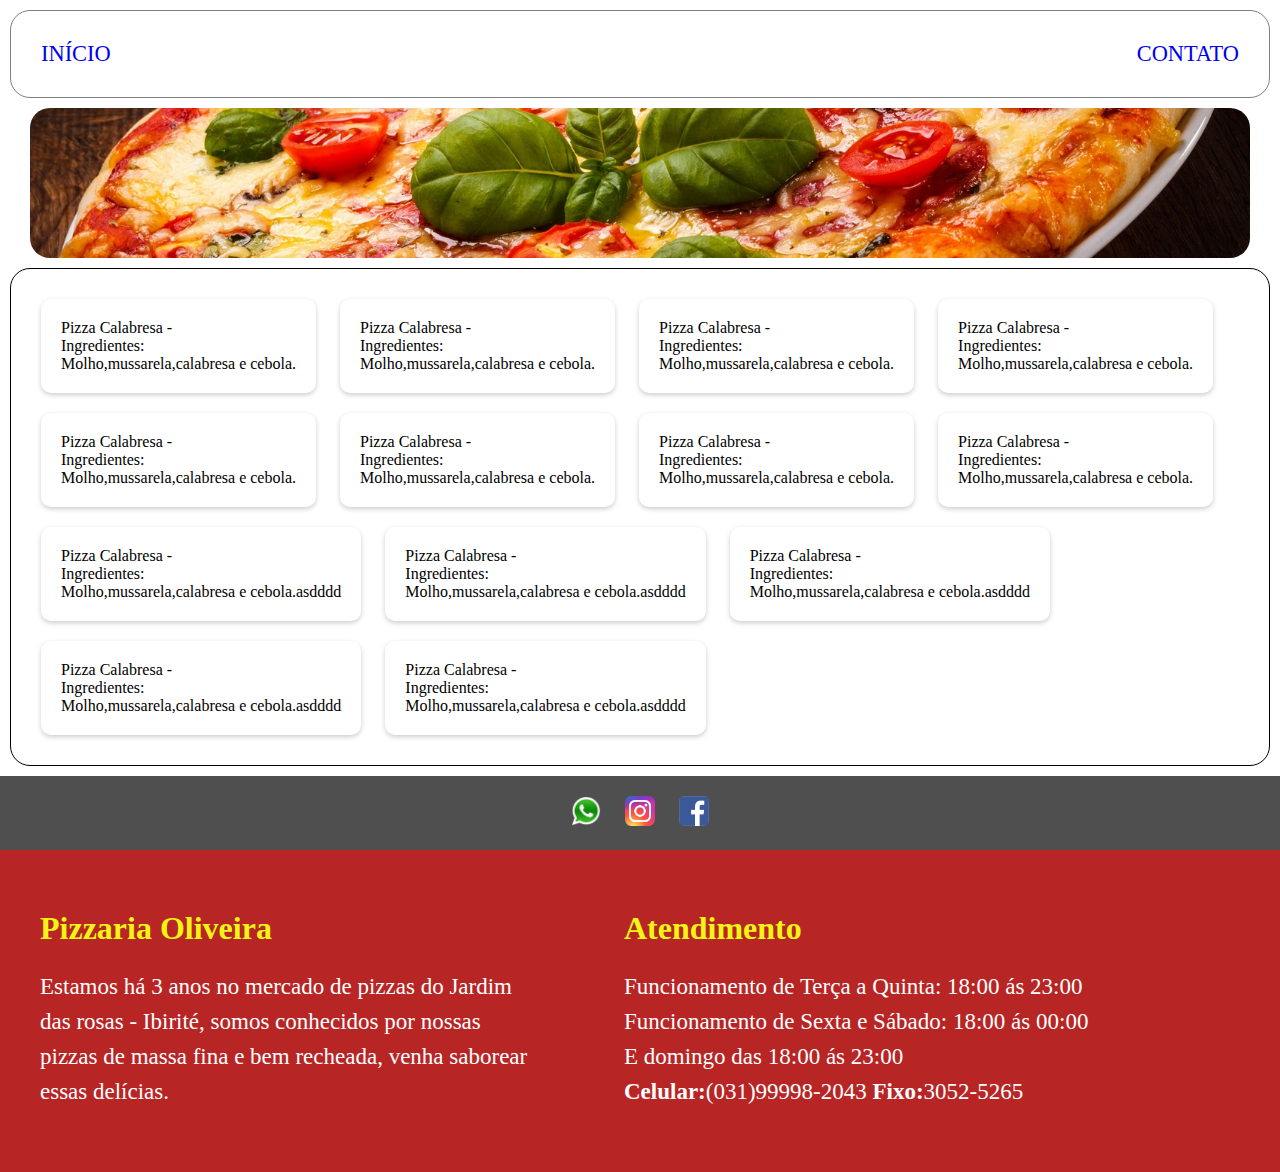
<file: index.html>
<html lang="pt-br">
<head>
    <meta charset="UTF-8">
    <meta http-equiv="X-UA-Compatible" content="IE=edge">
    <meta name="viewport" content="width=device-width, initial-scale=1.0">
    <title>Pizzaria Oliveira</title>
    <link href="Style.css" rel="stylesheet">
    <link rel="icon" href="./Images/pizzaicon.jpg" type="image/jpg">
</head>
<body>
    <div>
        <div class="background">
            <header class="listbox">
               <a href="./index.html"> <div class="header">INÍCIO</div></a>
                <!-- <div class="header1">SOBRE</div> -->
                <a href="#ft"><div class="header1">CONTATO</div></a>
                
            </header>
            <div class="imgheader"></div>
            <main class="card">
                
                <div class="btn cal">Pizza Calabresa - <br>Ingredientes:<br>Molho,mussarela,calabresa e cebola.</div>
                <div class="btn bac">Pizza Calabresa - <br>Ingredientes:<br>Molho,mussarela,calabresa e cebola.</div>
                <div class="btn muss">Pizza Calabresa - <br>Ingredientes:<br>Molho,mussarela,calabresa e cebola.</div>
                <div class="btn marg">Pizza Calabresa - <br>Ingredientes:<br>Molho,mussarela,calabresa e cebola.</div>
                <div class="btn marg">Pizza Calabresa - <br>Ingredientes:<br>Molho,mussarela,calabresa e cebola.</div>
                <div class="btn marg">Pizza Calabresa - <br>Ingredientes:<br>Molho,mussarela,calabresa e cebola.</div>
                <div class="btn marg">Pizza Calabresa - <br>Ingredientes:<br>Molho,mussarela,calabresa e cebola.</div>
                <div class="btn marg">Pizza Calabresa - <br>Ingredientes:<br>Molho,mussarela,calabresa e cebola.</div>
                <div class="btn marg">Pizza Calabresa - <br>Ingredientes:<br>Molho,mussarela,calabresa e cebola.asdddd</div>
                <div class="btn marg">Pizza Calabresa - <br>Ingredientes:<br>Molho,mussarela,calabresa e cebola.asdddd</div>
                <div class="btn marg">Pizza Calabresa - <br>Ingredientes:<br>Molho,mussarela,calabresa e cebola.asdddd</div>
                <div class="btn marg">Pizza Calabresa - <br>Ingredientes:<br>Molho,mussarela,calabresa e cebola.asdddd</div>
                <div class="btn marg">Pizza Calabresa - <br>Ingredientes:<br>Molho,mussarela,calabresa e cebola.asdddd</div>

                
            </main>
        </div>
        <div class="redes">
            <!-- <h1>Redes sociais</h1> -->
            <a href="https://wa.me/5531999982043?text=gostaria de ver ocardápio"><img class="logo" src="./Images/whatsapp-logo-03.png" width="30px"></a>
            <a href="https://www.instagram.com/pizzaria_oliveira_jr/"><img class="logo" src="./Images/instagram-logo.png" width="30px"></a> 
            <a href="https://www.facebook.com/pizzadeliveryOliveira"><img id="face" src="./Images/facebook30.png" width="30px"></a> 
        </div>
        <footer id="ft">
            <div class="cardfooter sobre">
                <h1>Pizzaria Oliveira</h1>
                <p>Estamos há 3 anos no mercado de pizzas do Jardim das rosas - Ibirité, somos conhecidos por nossas
                    pizzas de massa fina e bem recheada, venha saborear essas delícias.</p>
                </div>
            
            <div class="cardfooter atendimento"> 
                <h1 class="texto2">Atendimento</h1>
                <p>Funcionamento de Terça a Quinta: 18:00 ás 23:00<br>
                Funcionamento de Sexta e Sábado: 18:00 ás 00:00<br>
                E domingo das 18:00 ás 23:00<br><strong>Celular:</strong>(031)99998-2043<strong> Fixo:</strong>3052-5265<br></p>
           
            </div>
            
            
            

        </footer>
    </div>
   

    
    
    
</body>
</html>
</file>
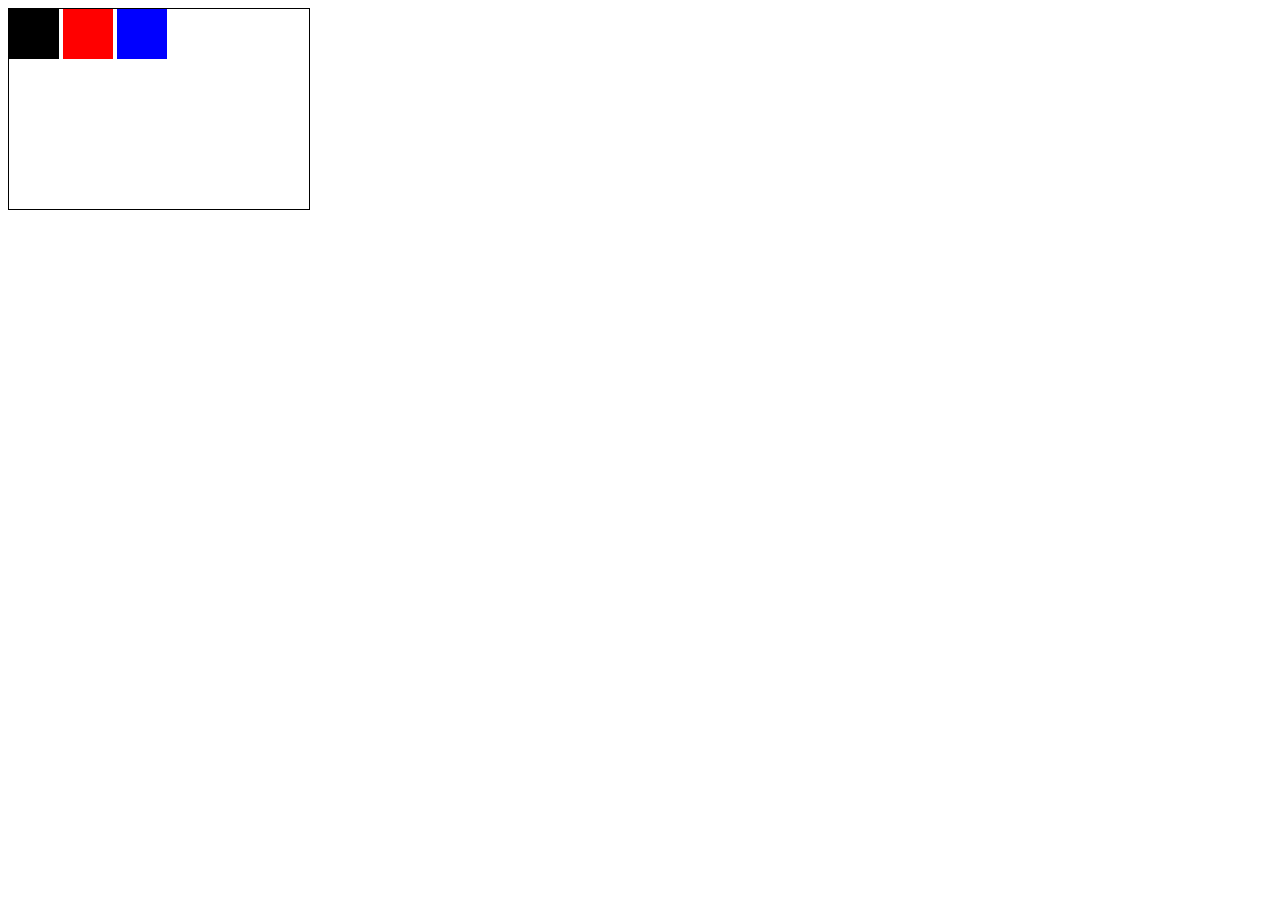
<file: teste.html>
<html lang="en">
<head>
    <meta charset="UTF-8">
    <meta http-equiv="X-UA-Compatible" content="IE=edge">
    <meta name="viewport" content="width=device-width, initial-scale=1.0">
    <title>Document</title>
    <style>
        .container{
            border: 1px solid black;
            width: 300px;
            height: 200px;
            
            
        }
        .quadrado{
            width: 50px;
            height: 50px;
            display: inline-block;
        }
        .preto{
            background-color: black;
            
            
            
        }
        .vermelho{
            background-color: red;
            
          
        }
        .azul{
            background-color: blue;
            
        }

    </style>
</head>
<body>
    <div class="container">
        <div class="quadrado preto"></div>
        <div class="quadrado vermelho"></div>
        <div class="quadrado azul"></div>
        
    </div>
    
</body>
</html>
</file>
<file: Style.css>
body{
    padding: 0;
    margin: 0;  
}
.imgheader{
    background-image: url(./Images/pizza1620.jpg);
    /* width: 100%; */
    height: 150px;
    background-repeat: no-repeat;
    background-size: cover;
    background-position-y: center;
    border-radius: 20px;
    margin:10px 30px 10px 30px;
    object-position: center;
}
.listbox{
    font-size: 1.4rem;
    /* max-width:100%; */
    background-color: rgb(255, 255, 255);
    padding: 10px;
    max-height:500px;
    overflow: auto;
    margin:10PX ;
    border: 1px grey solid;
    border-radius: 20px;
    color: rgb(76, 74, 95);
    
}
.header{
    
    padding: 10px;
    margin:10px;
    float: left;
    cursor: pointer;      
}
.header1{
    float: right;
    padding: 10px;
    margin:10px;
    cursor: pointer;
}
.card{
    background: rgb(255, 255, 255);
    margin:10;
    padding: 20px;
    border-radius:20px;
    border: 1px solid black;  
}


.btn{
    display: inline-block;
    max-width: 500px;
    padding: 20px;
    margin: 10px;
    border-radius: 10px;
    font-size: 1rem;
    box-shadow: 0 2px 5px 0 rgb(0,0,0,0.2);   
}
.btn:hover{
    transform: scale(1.025);
    transition: 200ms transform ease-in-out;
    
}

footer{
    background: rgb(184, 37, 37);
    max-width: 100%;
    max-height: 1200px;    
}
h1{
    color: rgb(241, 245, 21);
}
p{
    font-size: 23px;
}
.cardfooter{
    display: inline-block;
    max-width:500px;
    max-height:900x;
    border-radius: 20px;
    padding:20px;
    
}
.sobre{  
    color: white;
    /* background: rosybrown; */
    margin: 20px; 
    line-height: 35px;  
 }

.atendimento{
    color: white;
    /* background: rebeccapurple;  */
    margin: 20px;
    line-height: 35px;      
}
.redes{
    color: white;
    background: rgb(80, 79, 79);
    font-size: 1em;
    padding: 10px; 
    text-align: center;
      
}
#face{
    border-radius: 5px;
    margin: 10px;}

.logo{
    margin: 10px;}

a:visited{
    color: #000;
    text-decoration: none;
}
</file>
